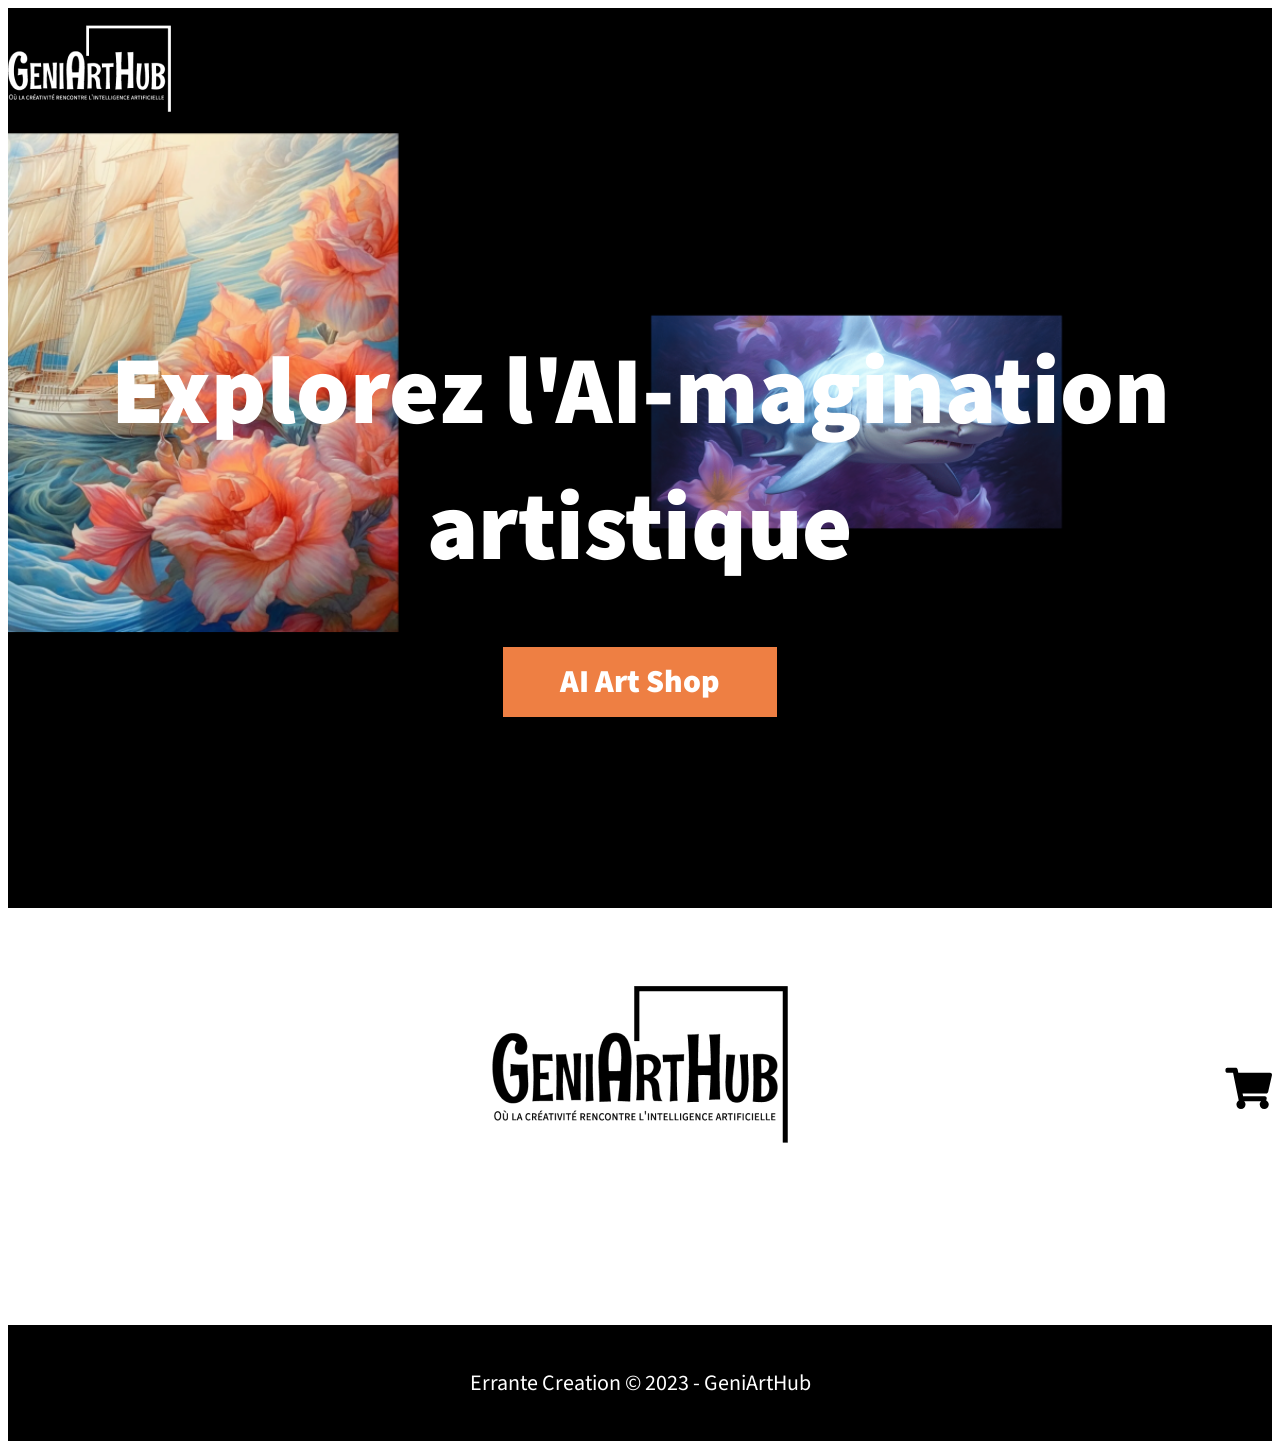
<file: GeniArtHub/front/index.html>
<!DOCTYPE html>
<html lang="fr">
<head>
    <meta charset="UTF-8">
    <meta name="viewport" content="width=device-width, initial-scale=1.0">
    <link rel="stylesheet" href="https://necolas.github.io/normalize.css/8.0.1/normalize.css">
    <link rel="stylesheet" href="css/style.css">
    <title>GeniArtHub - Où la créativité rencontre l'intelligence artificielle</title>
</head>
<body>
    <header>
        <div class="row">
            <a href="index.html">
            <img src="img/logo-white.png" alt="Logo du site GeniArtHub">
        </a>
        </div>
    </header>
    <section class="hero">
        <div class="row">
            <h1>Explorez l'AI-magination artistique</h1>
            <a href="#aiartshop">AI Art Shop</a>
        </div>
    </section>

    <section id="aiartshop" class="productlist">
        <div>
            <img src="img/logo-black.png" alt="Logo GeniArtHub version sombre">
            <a href="cart.html"><img src="img/cart.svg" alt="Aller au panier"></a>
        </div>
        <section class="products">
            <!-- <article>
                <img src="img/01.png" alt="Titre produit">
                <a href="product.html">Buy bird</a>
            </article>

            <article>
                <img src="img/01.png" alt="Titre produit">
                <a href="product.html">Buy bird</a>
            </article>

            <article>
                <img src="img/01.png" alt="Titre produit">
                <a href="product.html">Buy bird</a>
            </article>

            <article>
                <img src="img/01.png" alt="Titre produit">
                <a href="product.html">Buy bird</a>
            </article>

            <article>
                <img src="img/01.png" alt="Titre produit">
                <a href="product.html">Buy bird</a>
            </article>

            <article>
                <img src="img/01.png" alt="Titre produit">
                <a href="product.html">Buy bird</a>
            </article>

            <article>
                <img src="img/01.png" alt="Titre produit">
                <a href="product.html">Buy bird</a>
            </article>

            <article>
                <img src="img/01.png" alt="Titre produit">
                <a href="product.html">Buy bird</a>
            </article> -->
        </section>
    </section>

    <footer>
        <p><a href="https://www.errantecreation.com/">Errante Creation</a> © 2023 - GeniArtHub</p>
    </footer>

    <script src="js/index.js"></script>
</body>
</html>
</file>
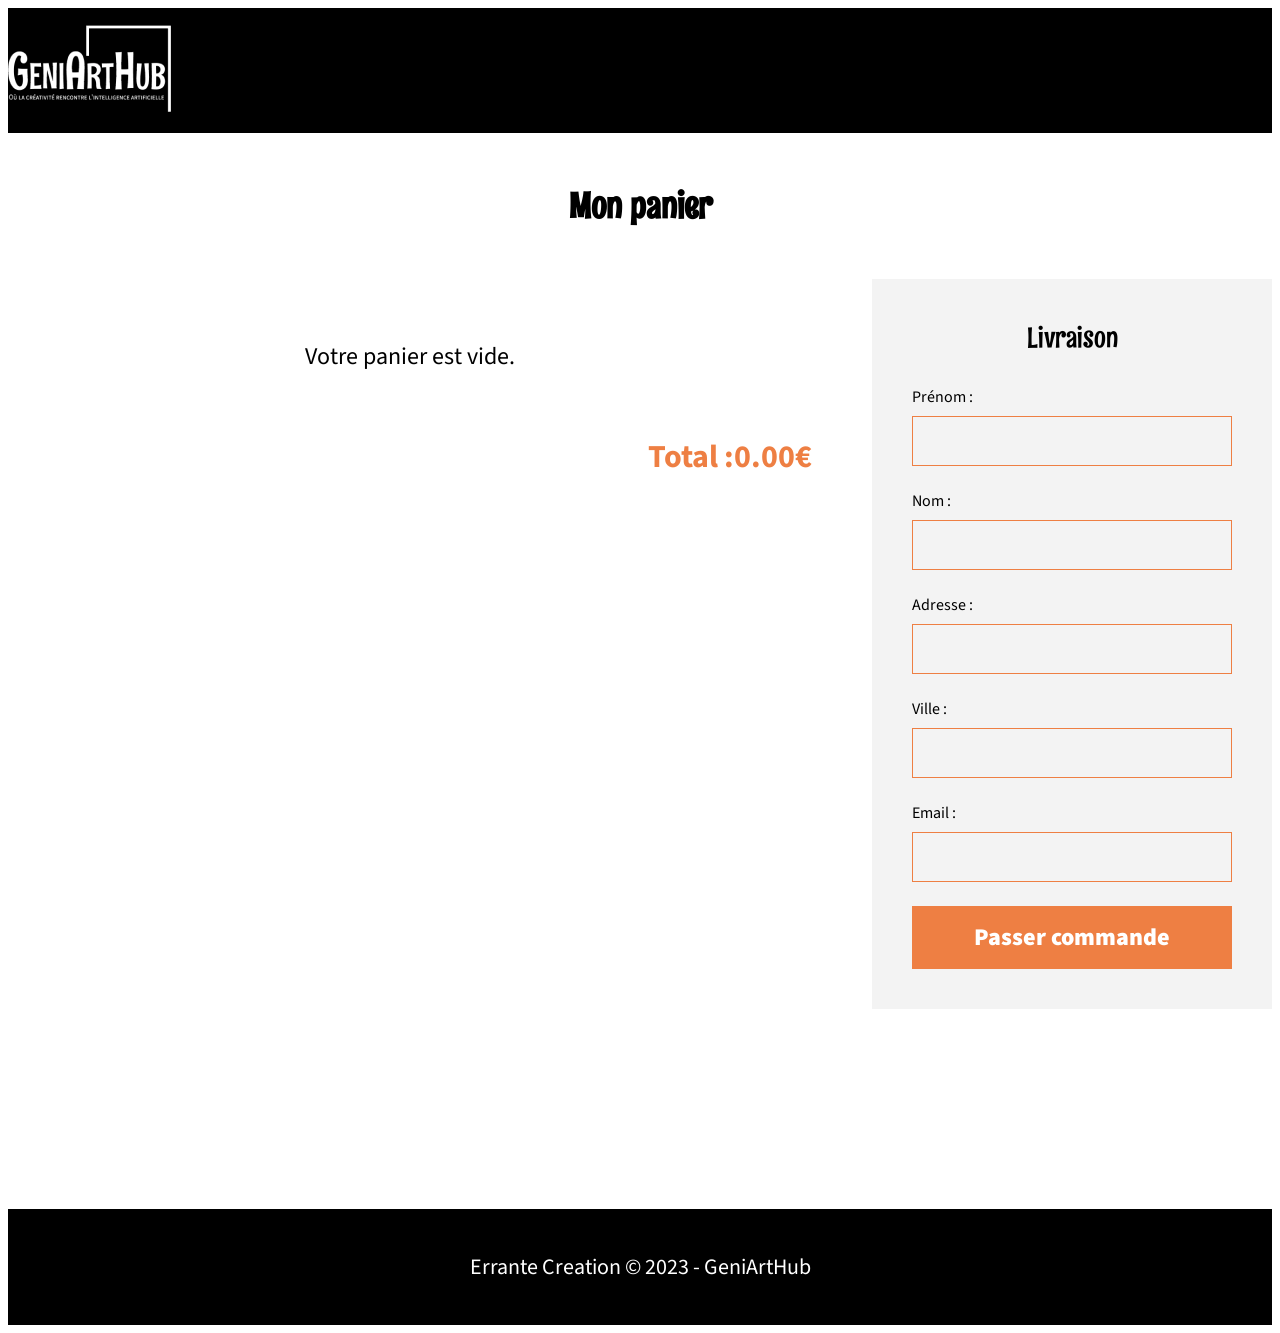
<file: GeniArtHub/front/cart.html>
<!DOCTYPE html>
<html lang="fr">
<head>
    <meta charset="UTF-8">
    <meta name="viewport" content="width=device-width, initial-scale=1.0">
    <link rel="stylesheet" href="https://necolas.github.io/normalize.css/8.0.1/normalize.css">
    <link rel="stylesheet" href="css/style.css">
    <title>GeniArtHub - Où la créativité rencontre l'intelligence artificielle</title>
</head>
<body>
    <header>
        <div class="row">
            <a href="index.html">
                <img src="img/logo-white.png" alt="Logo du site GeniArtHub">
            </a>
        </div>
    </header>

    <main class="cartPage">
        <h1 id="h1Cart">Mon panier</h1>

        <div class="cartLayout">

            <div class="cartColumn">
                <section id="cart">
                    <h3 id="cartItem">Votre panier est vide.</h3>
                </section>

                <h3 id="cartTotalPrice">Total : 0.00€</h3>
            </div>

            <div class="cartFormColumn">
                <form class="cartForm" action="" method="post">
                    <h2>Livraison</h2>

                    <label for="firstname">Prénom :</label>
                    <input type="text" name="firstname" id="firstname">

                    <label for="lastname">Nom :</label>
                    <input type="text" name="lastname" id="lastname">

                    <label for="address">Adresse :</label>
                    <input type="text" name="address" id="address">

                    <label for="town">Ville :</label>
                    <input type="text" name="town" id="town">

                    <label for="email">Email :</label>
                    <input type="email" name="email" id="email">

                    <input type="submit" value="Passer commande" id="cartValidate">
                </form>
            </div>

        </div>
    </main>

    <footer>
        <p><a href="https://www.errantecreation.com/">Errante Creation</a> © 2023 - GeniArtHub</p>
    </footer>
    <script src="js/cart.js"></script>
</body>
</html>
</file>
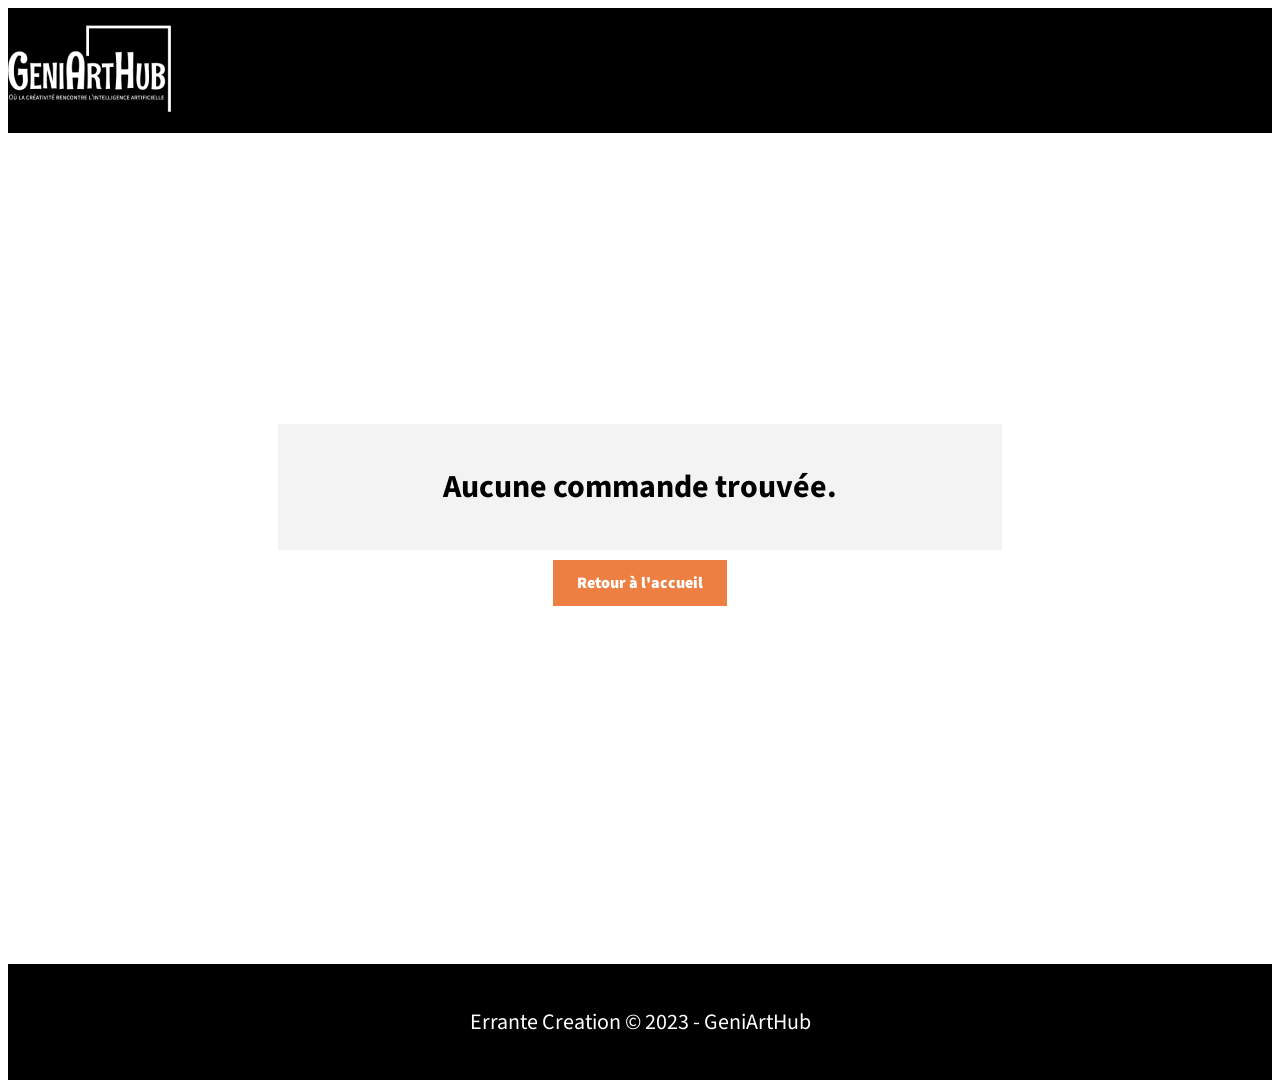
<file: GeniArtHub/front/order.html>
<!DOCTYPE html>
<html lang="fr">
<head>
    <meta charset="UTF-8">
    <meta name="viewport" content="width=device-width, initial-scale=1.0">
    <link rel="stylesheet" href="https://necolas.github.io/normalize.css/8.0.1/normalize.css">
    <link rel="stylesheet" href="css/style.css">
    <title>GeniArtHub - Commande confirmée</title>
</head>
<body>
    <header>
        <div class="row">
            <a href="index.html">
                <img src="img/logo-white.png" alt="Logo du site GeniArtHub">
            </a>
        </div>
    </header>

    <main class="orderConfirmation">
        <h1 id="orderMessage"></h1>
        <a href="index.html" class="backHome">Retour à l'accueil</a>
    </main>

    <footer>
        <p><a href="https://www.errantecreation.com/">Errante Creation</a> © 2023 - GeniArtHub</p>
    </footer>
    <script src="js/order.js"></script>
</body>
</html>
</file>
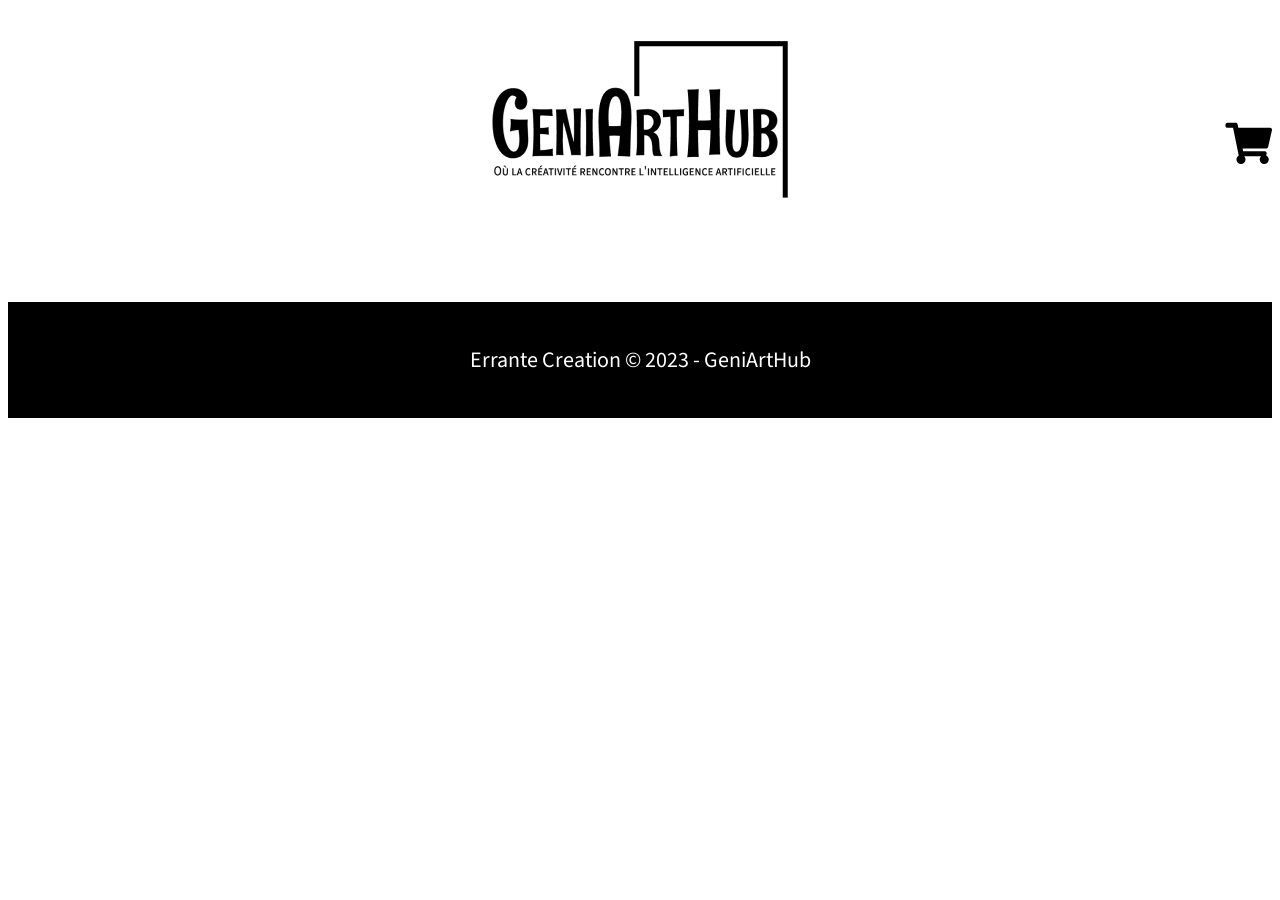
<file: GeniArtHub/front/product.html>
<!DOCTYPE html>
<html lang="fr">
<head>
    <meta charset="UTF-8">
    <meta name="viewport" content="width=device-width, initial-scale=1.0">
    <link rel="stylesheet" href="https://necolas.github.io/normalize.css/8.0.1/normalize.css">
    <link rel="stylesheet" href="css/style.css">
    <title>TITRE DE L'OEUVRE - GeniArtHub</title>
</head>
<body class="page">
    <header>
        <div>
            <a href="index.html">
                <img src="img/logo-black.png" alt="Logo GeniArtHub version sombre">
            </a>
            <a href="cart.html"><img src="img/cart.svg" alt="Aller au panier"></a>
        </div>
    </header>

    <section class="detailoeuvre">
        <!-- <article>
            <figure>
                <img src="img/01.png" alt="Titre de l'oeuvre">
            </figure>
            <div>
                <h1>Éclat Éthéré : Bird</h1>
                <p>Plongez dans l'univers mystique de 'Bird', une œuvre d'art captivante qui transcende les limites de la réalité. Réalisée dans le style éthéré et spectral, cette pièce évoque la présence d'un oiseau envoûtant qui semble flotter dans l'au-delà. </p>
                <div class="price">
                    <p>Acheter pour</p>
                    <span class="showprice">35.25€</span>
                </div>
                <div class="declinaison">
                    <input type="number" name="quantity" id="quantity" placeholder="1" value="1" minlength="1">
                    <select name="format" id="format">
                    </select>
                </div>
                <a class="button-buy" href="#">Buy bird</a>
            </div>
        </article>

        <aside>
            <h2>Description de l’oeuvre :  Éclat Éthéré : Bird</h2>
        </aside> -->
        
    </section>
   
    

    <footer>
        <p><a href="https://www.errantecreation.com/">Errante Creation</a> © 2023 - GeniArtHub</p>
    </footer>
    <script src="js/product.js"></script>
</body>
</html>
</file>
<file: GeniArtHub/front/css/style.css>
@import url('https://fonts.googleapis.com/css2?family=Rum+Raisin&family=Source+Sans+3:wght@400;900&display=swap');
html {
    --scroll-behavior: smooth;
    scroll-behavior: smooth;
}
.row {
    max-width: 1440px;
    margin:auto;
    width: 100%;
}
header {
    background-color: black;
    height:125px;
    display: flex;
    align-items: center;
}
.hero {
    background: #000;
    margin:0;
    min-height: calc(100vh - 125px);
    display: flex;
    background-image: url("../img/images-art.png");
    background-repeat: no-repeat;
    background-size: cover;
}
.hero h1 {
    margin: 0;
    padding:0;
    color: #FFF;
    text-align: center;
    font-family: 'Source Sans 3', sans-serif;
    font-size: 96px;
    font-style: normal;
    font-weight: 900;
    line-height: normal;
}

.hero a {
    background: #EE7F43;
    display: inline-block;
    color:#FFF;
    text-align: center;
    font-family: 'Source Sans 3', sans-serif;
    font-size: 32px;
    font-style: normal;
    font-weight: 900;
    line-height: normal;
    text-decoration: none;
    padding:12px 57px;
    margin-top: 50px;
}

.hero .row {
    text-align: center;
}

.productlist {
    max-width: 1440px;
    margin:auto;
    text-align: center;
}
.productlist > div {
    position:relative;
}
.productlist > div > img {
    margin:78px 0;
}
.productlist > div > a {
    position: absolute;
    top: 50%;
    right: 0;
}

.productlist .products {
    display:grid;
    grid-template-columns: repeat(3, 1fr);
    gap:30px;
    row-gap: 57px;
}

.products img {
    width:100%;
}

.products article {
    position: relative;
    display: flex;
    align-items: flex-end;
    justify-content: center;
}
.products article a {
    background: #EE7F43;
    display: inline-block;
    color:#FFF;
    text-align: center;
    font-family: 'Source Sans 3', sans-serif;
    font-size: 32px;
    font-style: normal;
    font-weight: 900;
    line-height: normal;
    text-decoration: none;
    padding:12px 57px;
    position:absolute;
    z-index: 9;
    bottom: -30px;
}

footer {
    margin-top: 100px;
    background:#000;
    text-align: center;
    color:#FFF;
    padding:20px 0;
}
footer p {
    font-family: 'Source Sans 3', sans-serif;
    font-size: 22px;
    font-style: normal;
    font-weight: 400;
    line-height: normal;
}
footer a {
    color:#fff;
    text-decoration: none;
}

.page header {
    background-color: #fff;
    margin: auto;
    max-width: 1440px;
    height:auto;
    margin:41px auto 80px auto;
   
}
.page header div {
    display: flex;
    justify-content: center;
    align-items: center;
}

.page header div {
    position:relative;
    width: 100%;
}
.page header a:nth-child(2) {
    position:absolute;
    top:50%;
    right:0;
}

.detailoeuvre {
    max-width: 1440px;
    margin:auto;
}

.detailoeuvre article {
    display:grid; 
    grid-template-columns: repeat(2, 1fr);
    gap:85px;
}

figure {
    margin: 0;
    padding: 0;
}
.detailoeuvre img {
    width:100%;
    height:100%;
    object-fit: cover;
}
.detailoeuvre article > div {
    background-color: #F3F3F3;
    width: 100%;
    text-align: center;
}

.detailoeuvre h1,
.detailoeuvre h2 {
    color: #000;
    text-align: center;
    font-family: 'Rum Raisin', sans-serif;
    font-size: 36px;
    font-style: normal;
    font-weight: 400;
    line-height: normal;
}

.detailoeuvre article p {
    color: #000;
    font-family: 'Source Sans 3', sans-serif;
    font-size: 16px;
    font-style: normal;
    font-weight: 400;
    line-height: 187.2%; /* 29.952px */
    max-width: 80%;
    margin: auto;
}
div.price  {
    margin-bottom: 80px;
}
article > div > div.price > p {
    margin: auto;
    margin-top: 80px;
    text-align: center;
    color: #EE7F43;
    font-family: 'Source Sans 3', sans-serif;
    font-size: 32px;
    font-style: normal;
    font-weight: 400;
    line-height: normal;
}
.detailoeuvre .price .showprice {
    display:block;
    text-align: center;
    font-family: 'Source Sans 3', sans-serif;
    color: #000;
    font-size: 40px;
    font-style: normal;
    font-weight: 400;
    line-height: normal;
}
.declinaison input {
    border: 1px solid #EE7F43;
    font-family: 'Source Sans 3', sans-serif;
    height:66px;
    /* width:83px; */
    background-color: transparent;
    text-align: center;
    font-size: 32px;
    font-style: normal;
    font-weight: 400;
    line-height: normal;
    padding: 0;
}
.declinaison select {
    border: 1px solid #EE7F43;
    font-family: 'Source Sans 3', sans-serif;
    height:66px;
    background-color: transparent;
    padding-left:12px;
    font-size: 32px;
    font-style: normal;
    font-weight: 400;
    line-height: normal;

}
.declinaison {
    display:grid;
    grid-template-columns: 25% auto;
    width:80%;
    gap: 24px;
    margin:auto;
}
.button-buy {
    color: #FFF;
    text-align: center;
    font-family: 'Source Sans 3', sans-serif;
    font-size: 32px;
    font-style: normal;
    font-weight: 900;
    line-height: normal;
    background: #EE7F43;
    text-decoration: none;
    padding:12px 57px;
    margin: auto;
    display: inline-block;
    margin-top: 24px;
}
.detailoeuvre h2 {
    margin-top: 50px;
}

.detailoeuvre aside {
    color: #000;
    font-family: 'Source Sans 3', sans-serif;
    font-size: 24px;
    font-style: normal;
    font-weight: 400;
    line-height: normal;
}



/* CSS CART.HTML */

#h1Cart {
    color: #000;
    text-align: center;
    font-family: 'Rum Raisin', sans-serif;
    font-size: 36px;
    margin: 50px 0px;
}

.cartLayout {
    max-width: 1440px;
    margin:auto;
    display:grid;
    grid-template-columns: 1fr 400px;
    gap: 60px;
    align-items: start;
    padding-bottom: 100px;
}

/* articles */

.cartColumn #cartTotalPrice {
    text-align: right;
    color: #EE7F43;
    font-family: 'Source Sans 3', sans-serif;
    font-size: 32px;
    margin-top: 30px;
}

#cartItem {
    color: #000;
    text-align: center;
    font-family: 'Source Sans 3', sans-serif;
    font-size: 24px;
    font-weight: 400;
    margin: 60px 0;
}

.cartItemCard {
    display:grid;
    grid-template-columns: 200px 1fr;
    grid-template-rows: auto auto;
    gap: 12px 30px;
    background-color: #F3F3F3;
    padding: 24px;
    margin-bottom: 24px;
}

.cartItemCard img {
    grid-row: 1 / 3;
    width:200px;
    height:150px;
    object-fit: cover;
}

.cartItemCard h2 {
    color: #000;
    font-family: 'Rum Raisin', sans-serif;
    font-size: 24px;
    font-weight: 400;
    margin: 0;
}

.cartItemDetails {
    display:flex;
    align-items: center;
    flex-wrap: wrap;
    gap: 30px;
}

.cartItemCard p {
    color: #000;
    font-family: 'Source Sans 3', sans-serif;
    font-size: 16px;
    font-weight: 400;
    margin: 0;
}

.cartItemCard label {
    color: #000;
    font-family: 'Source Sans 3', sans-serif;
    font-size: 16px;
    font-weight: 400;
    margin-right: 8px;
}

.cartItemCard .quantity {
    border: 1px solid #EE7F43;
    font-family: 'Source Sans 3', sans-serif;
    height:40px;
    width:60px;
    background-color: transparent;
    text-align: center;
    font-size: 18px;
    font-weight: 400;
    padding: 0;
}

.removeItem {
    grid-column: 1 / 3;
    color: #FFF;
    text-align: center;
    font-family: 'Source Sans 3', sans-serif;
    font-size: 16px;
    font-weight: 900;
    background: #EE7F43;
    border: none;
    cursor: pointer;
    text-decoration: none;
    padding:12px 24px;
    max-width: 200px;
}

/* formulaire */

.cartForm {
    background-color: #F3F3F3;
    padding: 40px;
}

.cartForm h2 {
    color: #000;
    text-align: center;
    font-family: 'Rum Raisin', sans-serif;
    font-size: 28px;
    font-weight: 400;
    margin-top: 0;
    margin-bottom: 30px;
}

.cartForm label {
    display:block;
    color: #000;
    font-family: 'Source Sans 3', sans-serif;
    font-size: 16px;
    font-weight: 400;
    margin-bottom: 8px;
}

.cartForm input[type="text"],
.cartForm input[type="email"] {
    display:block;
    border: 1px solid #EE7F43;
    font-family: 'Source Sans 3', sans-serif;
    height:50px;
    width:100%;
    background-color: transparent;
    font-size: 18px;
    font-weight: 400;
    padding: 0 16px;
    margin-bottom: 24px;
    box-sizing: border-box;
}

#cartValidate {
    display:block;
    width:100%;
    color: #FFF;
    text-align: center;
    font-family: 'Source Sans 3', sans-serif;
    font-size: 24px;
    font-weight: 900;
    background: #EE7F43;
    border: none;
    cursor: pointer;
    padding:14px 0;
    margin-top: 10px;
}


/* ORDER HTML */

.orderConfirmation{
    text-align: center;
    padding: 30vh;
}

#orderMessage{
    background-color: #F3F3F3;
    font-family: 'Source Sans 3', sans-serif;
    padding: 40px;
}


.backHome{
    color: #FFF;
    text-align: center;
    font-family: 'Source Sans 3', sans-serif;
    font-size: 16px;
    font-weight: 900;
    background: #EE7F43;
    border: none;
    cursor: pointer;
    text-decoration: none;
    padding:12px 24px;
    max-width: 200px;
}
</file>
